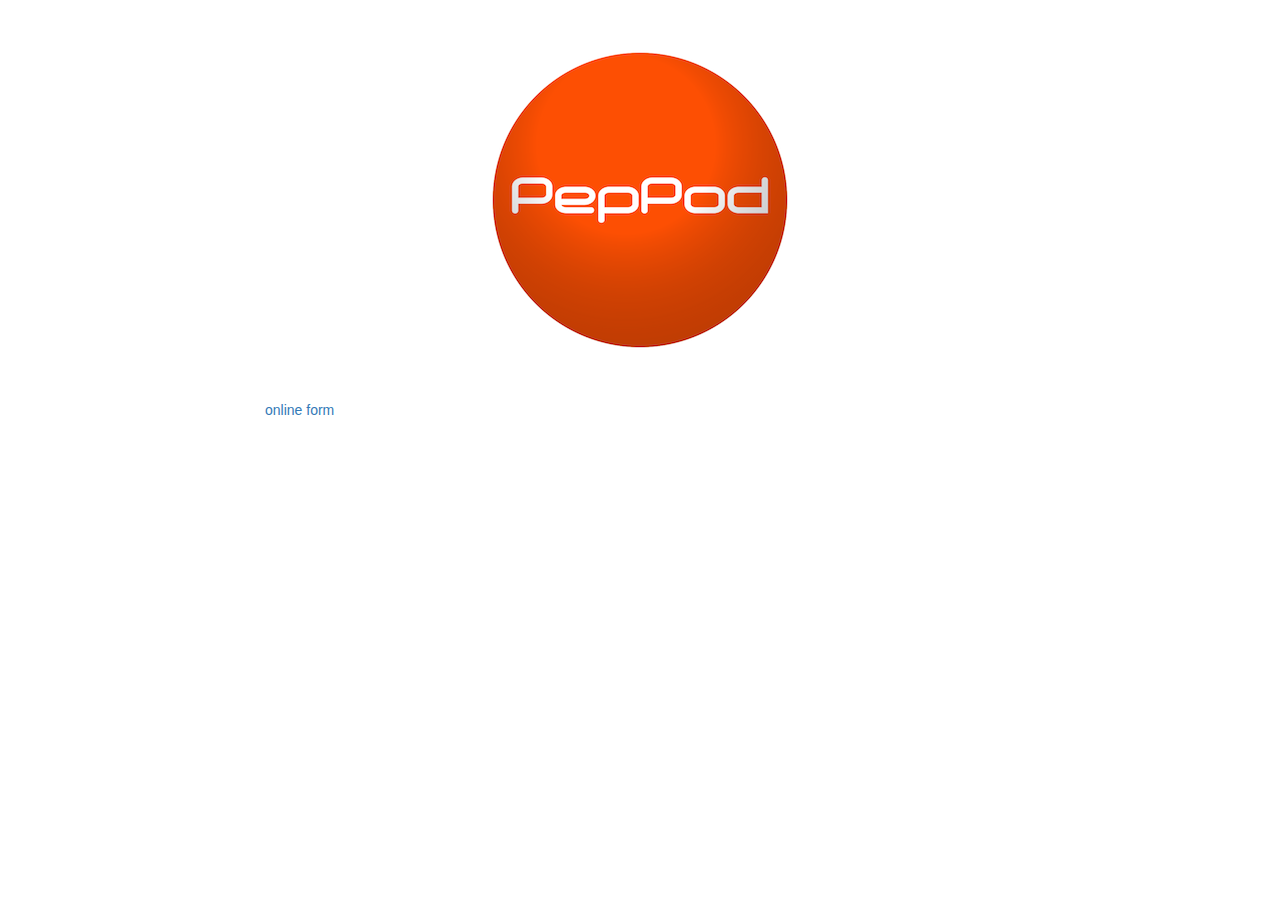
<file: inquiry.html>
<!DOCTYPE html>
<html>
<head lang="en">
  <meta charset="UTF-8">
  <title>PepPod Inquiry Form</title>
  <link href="bootstrap/css/bootstrap.min.css" rel="stylesheet">
  <link href="css/inquiry.css" rel="stylesheet" type="text/css" media="screen">
</head>
<body>
    <div class="margin50"></div>
    <div class="container">
        <div class="row">
            <div class="col-md-4">&nbsp</div>
            <div class="col-md-4"><img class="img-responsive img-center" src="img/peppod_main_logo_300.png" \></div>
            <div class="col-md-4">&nbsp</div>
        </div>
    </div>

    <div class="margin50"></div>

    <div class="container">
        <div class="row">
            <div class="col-md-2">&nbsp</div>
            <div class="col-md-8"><div id="wufoo-zsn477i0ocla9c"><a href="https://peppod.wufoo.com/forms/zsn477i0ocla9c">online form</a></div></div>
            <div class="col-md-2">&nbsp</div>
        </div>
    </div>

<script type="text/javascript">var zsn477i0ocla9c;(function(d, t) {
    var s = d.createElement(t), options = {
        'userName':'peppod',
        'formHash':'zsn477i0ocla9c',
        'autoResize':true,
        'height':'1678',
        'async':true,
        'host':'wufoo.com',
        'header':'show',
        'ssl':true};
    s.src = ('https:' == d.location.protocol ? 'https://' : 'http://') + 'www.wufoo.com/scripts/embed/form.js';
    s.onload = s.onreadystatechange = function() {
        var rs = this.readyState; if (rs) if (rs != 'complete') if (rs != 'loaded') return;
        try { zsn477i0ocla9c = new WufooForm();zsn477i0ocla9c.initialize(options);zsn477i0ocla9c.display(); } catch (e) {}};
    var scr = d.getElementsByTagName(t)[0], par = scr.parentNode; par.insertBefore(s, scr);
})(document, 'script');</script>

</body>
</html>
</file>
<file: css/inquiry.css>
.img-center {
    margin: 0 auto;
}

.margin50 {
    margin-top:50px;
}
</file>
